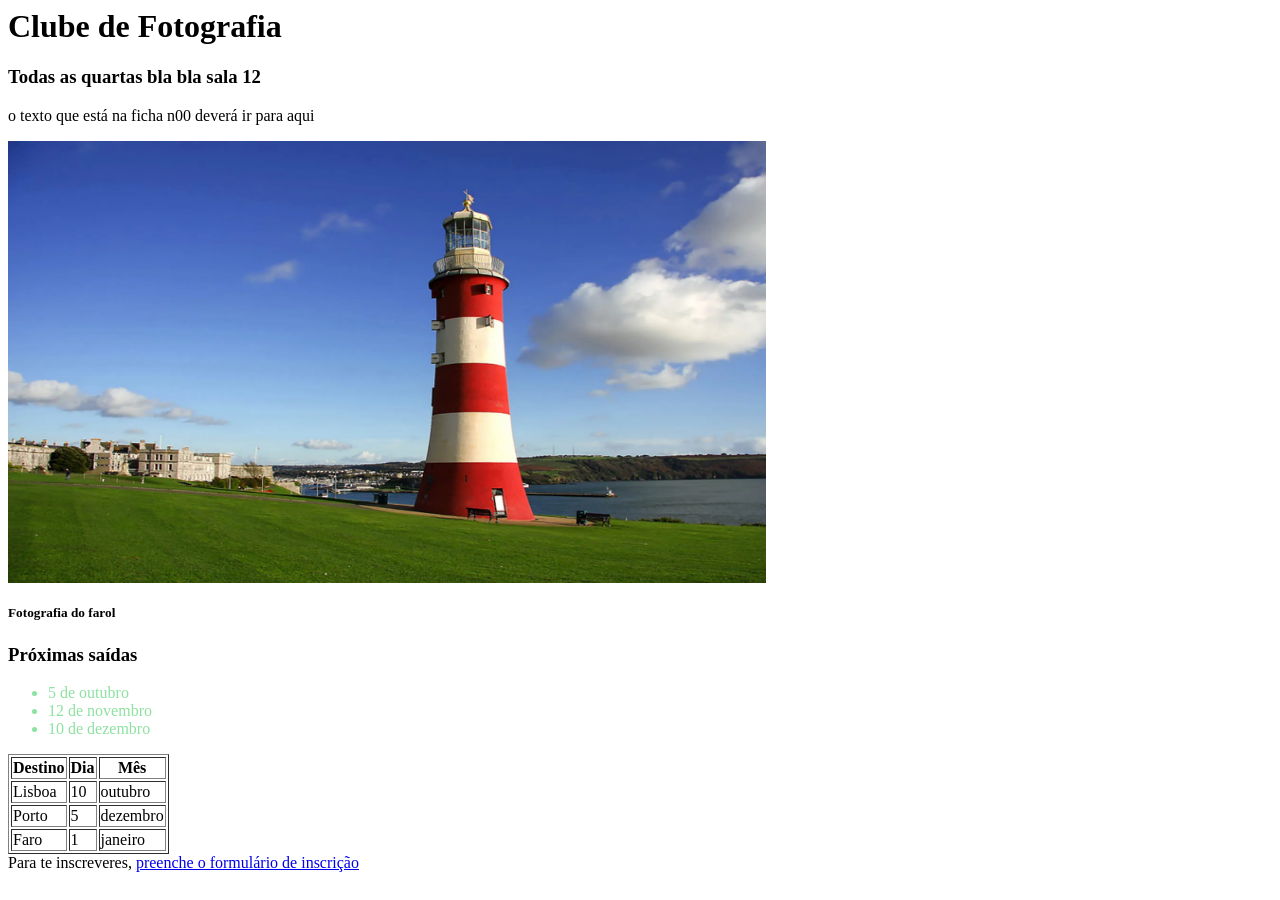
<file: index.html>
<html>
 <head>
    <title>Clube de Fotografia</title>
    <link rel="stylesheet" href="css/theme.css" />
 </head>
 <body>
    <div id="ulstyle">
        <h1 id="topo">Clube de Fotografia</h1>
        <h3 class="cabeçalhos">Todas as quartas bla bla sala 12</h3>
        <p>o texto que está na ficha n00 deverá ir para aqui</p>  
    </div>
    <img alt="Fotografia do farol" width="60%" height="50%" src="./img/John-Smeaton-Eddystone-Lighthouse-Plymouth-Hoe-England.webp" />
    <h5>Fotografia do farol</h5>
    <h3>Próximas saídas</h3>
    <ul>
        <li>5 de outubro</li>
        <li>12 de novembro</li>
        <li>10 de dezembro</li>
    </ul>
    <!-- Tabela de destinos com as proximas saidas -->
    <table border="1">
        <tr><th>Destino</th><th>Dia</th><th>Mês</th></tr>
        <tr><td>Lisboa</td><td>10</td><td>outubro</td></tr>
        <tr><td>Porto</td><td>5</td><td>dezembro</td></tr>
        <tr><td>Faro</td><td>1</td><td>janeiro</td></tr>
    </table>
    Para te inscreveres, <a href="#topo">preenche o formulário de inscrição</a>
</body>
</html>
</file>
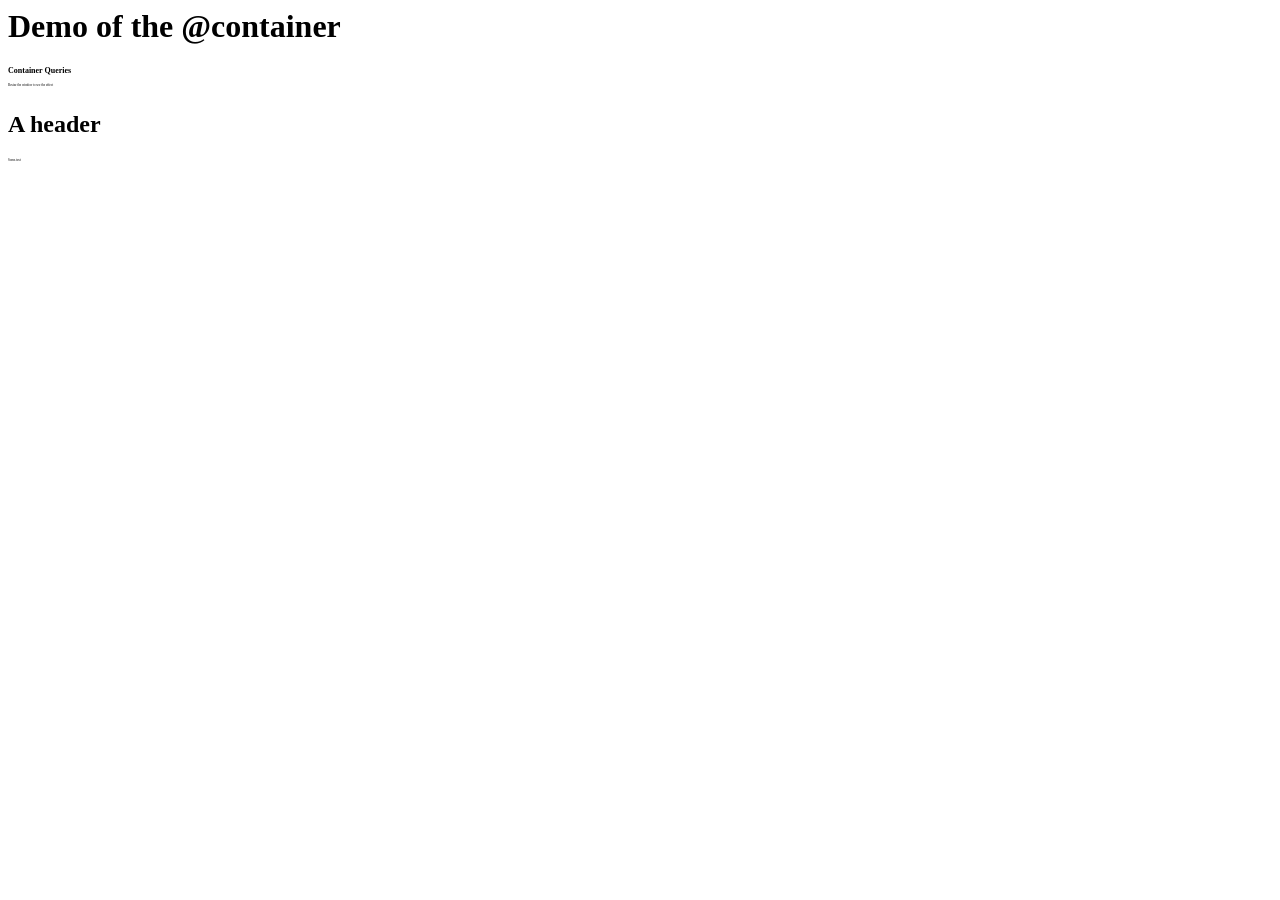
<file: cointainer.html>
<html>
    <head>
        <style>
        .parent{
            container-name: mycointainer;
            container-type: inline-size;
        } 

        @container mycontainer (width: 500px) {
            .child{
                background-color: red;
                width: 50%;
                border: 2px maroon;
            }
        }
        p {
            font-size: 0.2rem;
        }

        h3{
            font-size: 0.5rem;
        }
        </style>
    </head>
    <body>
        <h1>Demo of the @container</h1>
        <h3>Container Queries</h3>
        <p>Resize the window to see the effect</p>
        <div class="parent">
            <div class="child">
                <h2>A header</h2>
                <p> Some.text</p>
            </div>
        </div>
    </body>
</html>
</file>
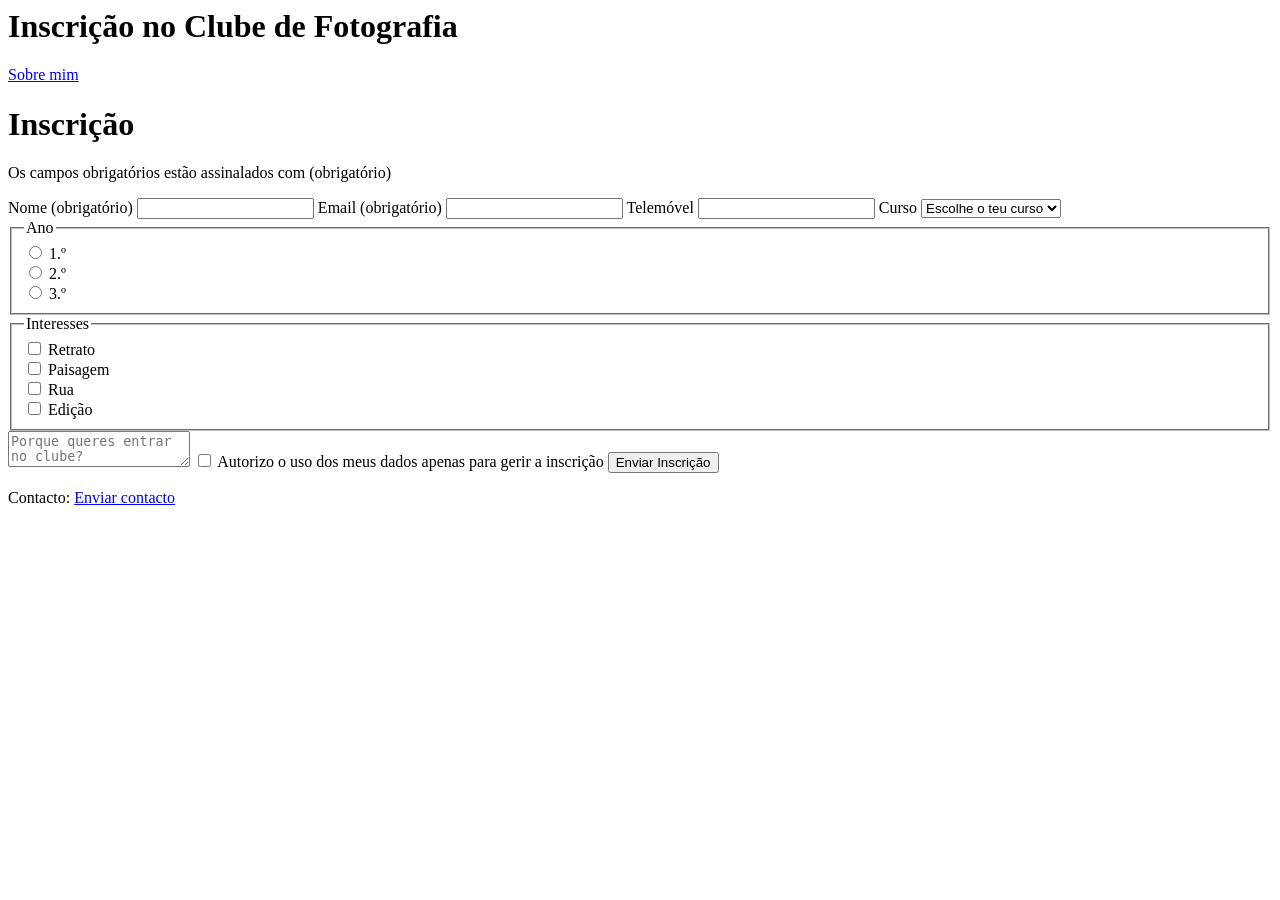
<file: login.html>
<html>
    <head>
        <title>HD2021</title>
    </head>
    <body>
        <header>
            <h1>Inscrição no Clube de Fotografia</h1>
            <nav>
                <a href="sobremim.html">Sobre mim</a>
            </nav>
        </header>
        <h1>Inscrição</h1>
        <p>Os campos obrigatórios estão assinalados com (obrigatório)</p>
        <body>           
        <main>

            <form action="#" method="post" >

            <!--Todo 3-->
            <label for="nome">Nome (obrigatório)</label>
            <input type="text" id="nome" name="nome" autocomplete="name" required/>
            <!--Todo 4-->
            <label for="email">Email (obrigatório)</label>
            <input type="email" id="email" name="email" autocomplete="email" required/>
            <!--Todo 5-->
            <label for="tel">Telemóvel</label>
            <input type="tel" id="tel" name="email" autocomplete="tel" />
            <!--Todo 6-->
            <label for="curso">Curso</label>
            <select id="curso" name="curso" required>
                <option value="">Escolhe o teu curso</option>
                <option value="curso1">Curso 1</option>
                <option value="curso2">Curso 2</option>
                <option value="curso3">Curso 3</option>
                <option value="curso4">Curso 4</option>
            </select>
            <!--Todo 7-->
            <fieldset>
                <legend>Ano</legend>          
                <input type="radio" id="ano1" name="ano" value="1">
                <label for="ano1">1.º</label>
                <br/>
                <input type="radio" id="ano2" name="ano" value="2">
                <label for="ano2">2.º</label>
                <br/>
                <input type="radio" id="ano3" name="ano" value="3">
                <label for="ano3">3.º</label> 
            </fieldset>
            <!--Todo 8-->
            <fieldset>
                <legend>Interesses</legend>
                <input type="checkbox" id="interesse1" name="interesses" value="retrato">
                <label for="interesse1">Retrato</label>
                <br/>
                <input type="checkbox" id="interesse2" name="interesses" value="paisagem">
                <label for="interesse2">Paisagem</label>
                <br/>
                <input type="checkbox" id="interesse3" name="interesses" value="rua">
                <label for="interesse3">Rua</label>
                <br/>
                <input type="checkbox" id="interesse4" name="interesses" value="edicao">
                <label for="interesse4">Edição</label>
            </fieldset>
            <!--Todo 9-->
            <textarea id="porque" name="porque" aria-describedby="ajuda" placeholder="Porque queres entrar no clube?"></textarea>
            <!--Todo 10-->
            <input type="checkbox" id="consentimento" name="consentimento" required>
            <label for="consentimento">Autorizo o uso dos meus dados apenas para gerir a inscrição</label>
            <!--Todo 11-->
            <button type="submit">Enviar Inscrição</button>
            </form>
        </main>

  <!-- TODO 12 -->
<footer>
    <p>Contacto: <a href="mailto:elbteles@hotmail.com">Enviar contacto</a></p>
</footer>


</body>
</html>
</file>
<file: css/theme.css>
ul li {
    color: rgb(141, 225, 161);
}
</file>
